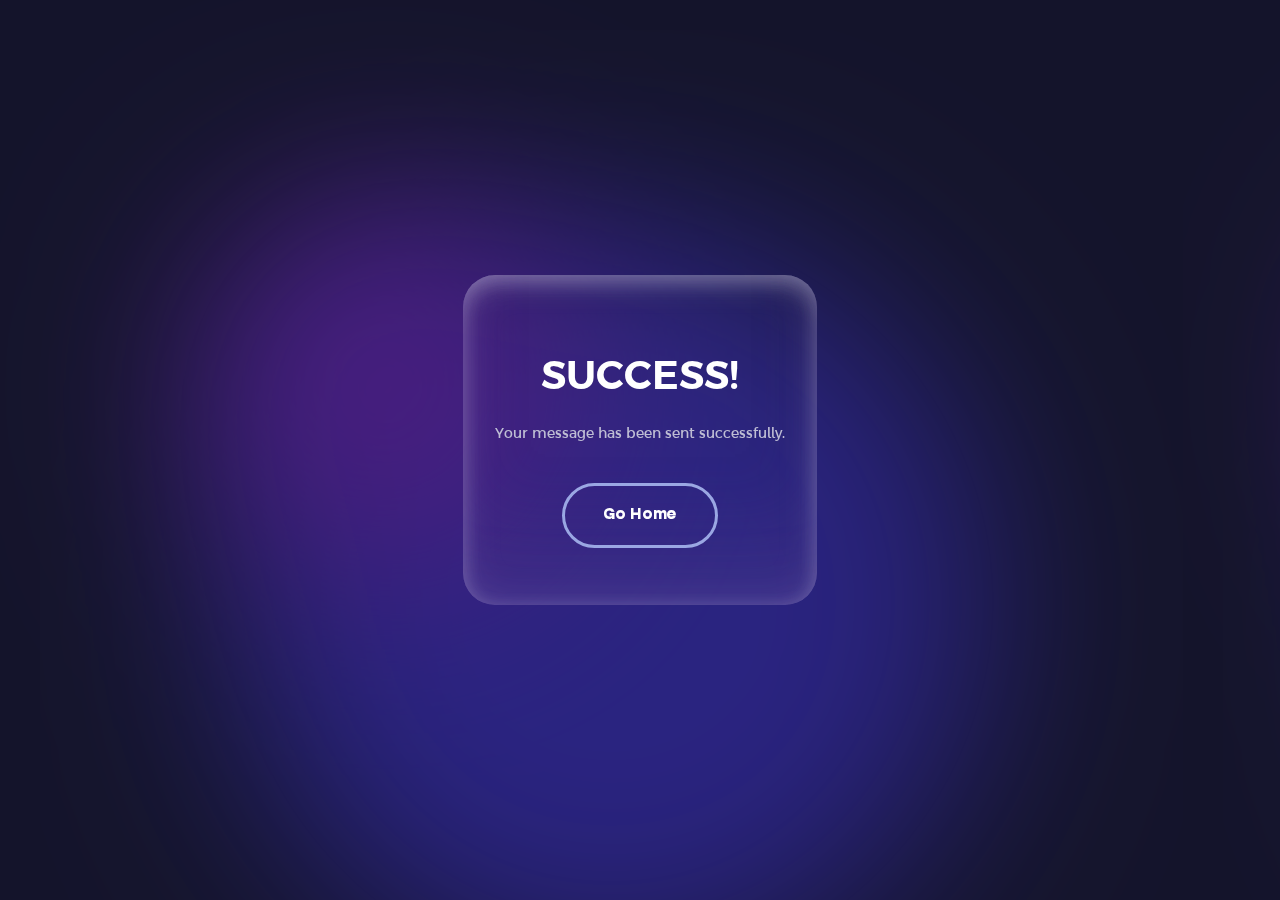
<file: thank-you.html>
<!DOCTYPE html>
<html lang="en">
<head>
    <meta charset="UTF-8">
    <meta name="description" content="Hi! I'm Tofunmi & I make designs that people love to use.">
    <meta name="keywords" content="logo, website and mobile design in Ilorin, Kwara state. Nigeria">
    <meta http-equiv="X-UA-Compatible" content="IE=edge">
    <meta name="viewport" content="width=device-width, initial-scale=1.0">

    <!-- Fonts -->
    <link href="https://fonts.googleapis.com/css2?family=Inconsolata:wght@200;300;400;500;577;600;700;800;900&family=Lato:ital,wght@0,100;0,300;0,400;0,700;0,900;1,100;1,300;1,400;1,700;1,900&family=Open+Sans+Condensed:ital,wght@0,300;0,700;1,300&family=Open+Sans:ital,wght@0,300;0,400;0,600;0,700;0,800;1,300;1,400;1,600;1,700;1,800&family=Oswald:wght@200;300;400;469;500;600;700&family=Roboto:ital,wght@0,100;0,300;0,400;0,500;0,700;0,900;1,100;1,300;1,400;1,500;1,700;1,900&display=swap" rel="stylesheet">

    <!-- Icon -->

    <link rel="shortcut icon" href="images/ke-logo-trans.png" type="image/x-icon">

    <!-- CSS -->
    <link rel="stylesheet" href="css/global-test.css">
    <link rel="stylesheet" href="css/onload-test.css">
    <link rel="stylesheet" href="css/header-footer-test.css">
    <link rel="stylesheet" href="css/404.css">

    <title>SUCCESS</title>

    <!-- Script -->
    <!-- Redirecting User -->
    <script>
        setTimeout(() => {window.location.href="index"}, 10000)
    </script>
</head>
<body>

    <div class="landing">
        <div class="text-box">
            <!-- <h1>SUCCESS!</h1> -->
            <h3>SUCCESS!</h3>
            <p>Your message has been sent successfully.</p>
            <a href="index"><div>Go Home</div></a>
        </div>
    </div>

</body>
</file>
<file: css/global-test.css>
* {
    padding: 0;
    margin: 0;
    overflow-x: hidden;
  }

  /* * p, * h1, * h2, * h3{
    cursor: default;

  } */
  
@font-face {
  font-family: Altone-bold;
  src: url(../fonts/AltoneTrial-Bold.ttf);
}
  
@font-face {
  font-family: Argentum-sans-regular;
  src: url(../fonts/argentum-sans.regular.ttf);
}
  
@font-face {
  font-family: Argentum-sans-semibold;
  src: url(../fonts/argentum-sans.semibold.ttf);
}
  
@font-face {
  font-family: Altone-regular;
  src: url(../fonts/AltoneTrial-Regular.ttf);
}

  
@font-face {
  font-family: Altone-bold-oblique;
  src: url(../fonts/AltoneTrial-BoldOblique.ttf);
}
  
@font-face {
  font-family: Altone-regular-oblique;
  src: url(../fonts/AltoneTrial-RegularOblique.ttf);
}

html{
  scroll-behavior: smooth !important;

}
  
body {
    background: #fff;
    margin: 0;
    padding: 0;
    width: 100vw;
    overflow-x: hidden;
    /* overflow-y: scroll; */
    scrollbar-color: #e6ecf0 white;
    -ms-overflow-style: none; /* IE and Edge */
    scrollbar-width: 5px !important; /* Firefox */

    background-image: url("../images/background.svg");
    background-repeat: repeat;
    background-color: #14142b;
  }

    body::-webkit-scrollbar {
        width: 10px;
    }

    body::-webkit-scrollbar-track {
     background: #e6ecf0;
    }

    body::-webkit-scrollbar-thumb {
        background-color: #34cdff;
        border-radius: 8px;
        border: 3px solid #e6ecf0;
    }

ul {
    list-style: none;
  }
  
  a {
    scroll-behavior: smooth !important;
    text-decoration: none;
  }
</file>
<file: css/onload-test.css>
/* Hide scrollbar for Chrome, Safari and Opera */
body *::-webkit-scrollbar {
    display: none;
  }
  
  body * {
    /* Hide scrollbar for IE, Edge and Firefox */
    -ms-overflow-style: none; /* IE and Edge */
    scrollbar-width: none; /* Firefox */
  }
  
  .onload {
    position: fixed;
    z-index: 800000000000000000000000000000000;
    height: 100vh;
    width: 100vw;
    background-image: url("../images/background.svg");
    background-repeat: repeat;
    background-color: #14142b;
    display: flex;
    align-items: center;
    justify-content: center;
  }

  .onload img{
    width: 500px;
  }
</file>
<file: css/header-footer-test.css>
/* Header */
.fixed-header {
    width: 100vw;
    display: flex;
    flex-flow: row nowrap;
    align-items: center;
    justify-content: space-around;
    background-image: url("../images/background.svg");
    background-repeat: repeat;
    background-color: #14142b;
    position: fixed;
    z-index: 5000;
  }
  
  .fixed-header-name{
    font-family: "Altone-bold";
    font-size: 1.5rem;
    cursor: default;
  }

  .fixed-header-name p{
    color: #060f29;
    color: #9aa7e3;
    color: #fff;
  }

  .fixed-header-name span{
    color: #4a41ff;
    color: #34cdff;
  }

.fixed-header ul {
    display: flex;
  }
  
.fixed-header li {
    font-size: 1.2rem;
    margin: 0 15px;
    display: flex;
    align-items: center;
    justify-content: center;
    /* height: 60px; */
  }
  
.fixed-header a {
    color: #060f29;
    color: #9aa7e3;
    padding-top: 10.5px;
    font-family: "Argentum-sans-regular";
  }
  
.fixed-header i {
    display: block;
    width: 0;
    height: 1.5px;
    background-color: #4a41ff;
    background-color: #34cdff;
    margin-top: 8px;
    transition: 0.3s ease;
  }
  
  .fixed-header a:hover{
    color: #77767b;
    color: #fff;
  }

  .fixed-header a:hover i {
    width: 80%;
  }

  .header-button{
    /* background-color: #34cdff; */
    /* background-color: #060f29; */
    /* border: 2px solid #34cdff; */
    padding: 15px 0;
    /* border-radius: 25px; */
    transition: 0.3s all ease;
    
  }

  .header-button:hover{
    /* background-color: #4a41ff;
    background-color: #060f29;
    background-color: #9aa7e3;
    border-color: #9aa7e3; */
  }

  .header-button:hover a{
    color: white;
    background-color: #29bced;
    border-color: #29bced;
  }
  .header-button a{
    height: 100%;
    width: 100%;
    transition: 0.3s all ease;
    /* font-family: "Altone-regular"; */
    /* padding: 5px; */
    color:#fff;
    border-radius: 25px;
    padding: 5px 10px;
    border: 2px solid #34cdff;
  }
    
.fixed-logo {
    font-size: 2rem;
    font-family: "Oswald", sans-serif;
    display: flex;
    align-items: center;
    justify-content: start;
    flex-flow: nowrap;
    white-space: nowrap;
    position: relative;
    overflow: hidden;
    height: 50px;
  }

  .fixed-logo-img-box{
    height: 99px;
    width: 90px;
    position: relative;
    overflow: hidden;
  }

  .fixed-logo img{
    position: absolute;
    top: 11px;
    height: 70px;
    /* background-color: #34cdff; */
  }

  .fixed-logo a{
    display: flex;
    flex-flow: row wrap;
    align-items: center;
    justify-content: center;
    color: black;

  }

  .fixed-logo-text{
    display: flex;
    flex-flow: row;
  }

  .fixed-logo p{
    flex: 1;
  }
  
.fixed-logo span {
    margin-left: 0.5rem;
    font-size: 0.9rem;
    display: flex;
    align-items: flex-start;
    justify-content: center;
    color: #4a41ff;
  }

  .fixed-menu-bar {
    display: none;
  }

  
/* Side bar */

.fixed-side-bar {
  z-index: 9000000000000000000000000;
    width: 100vw;
    height: 100vh;
    top: 0;
    position: fixed;
    overflow-x: hidden;
    overflow-y: scroll;
    visibility: hidden;
    font-family: "Argentum-sans-regular", sans-serif;
    opacity: 0;
    z-index: 1000000;
    display: flex;
    flex-flow: row nowrap;
  }

  .visible{
    width: 100px;
    background-image: url("../images/background.svg");
    background-repeat: repeat;
    background-color: #14142b;
  }

  .blur{
    flex: 1;
    background-color: #060f29;
    opacity: 0.6;
  }
  
/* Hide scrollbar for Chrome, Safari and Opera */
.fixed-side-bar::-webkit-scrollbar {
    display: none;
  }  

/* Hide scrollbar for IE, Edge and Firefox */
.fixed-side-bar {
    -ms-overflow-style: none; /* IE and Edge */
    scrollbar-width: none; /* Firefox */
  }
  
.fixed-side-bar .fixed-sidebar-logo {
    width: 100%;
    display: flex;
    flex-flow: row nowrap;
    align-items: center;
    justify-content: center;
    margin: 8px 0;
    visibility: hidden;
    font-family: "Altone-bold";
  }
  
  .fixed-side-bar-text-box{
    display: flex;
    flex-flow: row;
    color: #fff;
    font-size: 25px;
    padding-top: 30px;
    align-items: center;
    justify-content: center;

  }

  .fixed-side-bar-text-box span{
    color: #34cdff;
  }

.fixed-side-bar nav {
    width: 100%;
    padding: 50px 0;
    display: flex;
    align-items: center;
    justify-content: center;
  }
  
.fixed-side-bar ul {
    height: 100%;
    width: 90%;
    border-radius: 5px;
  }

.fixed-side-bar li {
    line-height: 60px;
    font-size: 18px;
    letter-spacing: 2px;
    margin: 15px 15px;
    display: block;
    overflow: hidden;
    position: relative;
    border-radius: 5px;
    cursor: pointer;
  }

  .fixed-side-bar li:hover span {
    background: #fff;
    border-color: white;
    color: #060f29;
    transform: scale(0.99);
    border-color: white !important;
  }

  .fixed-side-bar li:hover span a, .fixed-side-bar li:hover span .ion-icon{
    font-weight: 600 !important;
    color: #060f29;
    
  }

.fixed-side-bar nav span {
  transition: 0.5s all ease;
    color: white;
    display: flex;
    align-items: center;
    justify-content: space-between;
    padding: 0 19px;
    text-align: center;
    height: 60px;
    border-radius: 50px;
    min-width: 45px;
    margin-right: auto;
    margin-left: auto;
  }
  
.fixed-side-bar a {
    color: white;
    display: flex;
    flex: 1;
    align-items: center;
    justify-content: center;
    text-align: center;
    height: 60px;
    border-radius: 5px;
    min-width: 45px;
    max-width: 100%;
    display: none;
  }

.fixed-side-bar .ion-icon {
    margin-right: 5px;
  }

  
  /* Footer */

  .footer{
    background-color: #14142b;
    display: flex;
    align-items: center;
    justify-content: center;
    flex-flow: column;
    width: 100%;
    padding: 10px 0;
    border-top: 1px solid #4e4b66
  }

  .footer-top{
    display: flex;
    align-items: center;
    justify-content: center;
    flex-flow: row wrap;
    /* background: #2b2b2b; */
    width: 80%;
  }

  .footer-top div{
    /* flex: 0.5; */
    margin: 20px 0;
    width: 20%;
    min-width: 300px;
  }

  .footer-logo{
    display: flex;
    align-items: center;
    overflow: hidden;
    height: 90px;

  }

  .footer-links{
    display: flex;
    align-items: center;
    justify-content: center;
    width: 50%;
    padding: 20px 0;
    flex: 1;
  }

  .footer-links ul{
    display: flex;
    align-items: center;
    justify-content: center;
    width: 100%;
    flex-flow: row wrap;
  }

  .footer-links li{
    margin: 0 3%;
  }

  .footer-links a {
    color: white;
    font-family: "Argentum-sans-regular";
  }

  .footer img{
    width: 80%;
  }

  .footer-socials{
    display: flex;
    align-items: center;
    justify-content: center;
    font-size: 1.2rem;
    /* background-color: wheat; */

  }

  .footer-socials i{
    color: white;
    margin: 0 20px;
  }

  .footer-bottom{
    display: flex;
    align-items: center;
    justify-content: center;
    width: 70%;
    padding: 25px 0 20px 0;
    font-size: 0.8rem;
    color: #bebdd4;
    font-family: "Oswald";
    font-family: "Inconsolata";
    border-top: 1px solid #4e4b66;
    letter-spacing: 0.1rem;
    line-height: 1.05rem;
    font-weight: 700;
    text-align: center;

  }

  .footer-bottom a{
    text-decoration: underline;
    color: white;
    /* font-family: "Inconsolata"; */
    /* font-family: "Oswald"; */

  }

  
@media only screen and (max-width: 900px) {
.footer-top{
  flex-flow: column;
}

.footer-logo{
  justify-content: center;
}

.footer-links{
  margin-top: 0px !important;
  width: 80% !important;
}
}

@media only screen and (max-width: 890px) {
    /* Header */
    .fixed-header {
      width: 100vw;
      justify-content: space-between;
    }

    .fixed-header-name{
      display: none;
    }
  
    .fixed-logo {
      position: relative;
      left: 5%;
    }
  
    .fixed-menu-bar {
      display: block;
      font-size: 2rem;
      /* padding: 10px 0; */
      position: relative;
      right: 5%;
      top: 7px;
      color: #34cdff;
    }
  
    .links {
      display: none;
    }
  
    /* side bar */
    .fixed-side-bar {
      opacity: 1;
    }
  }
      
  @media only screen and (max-width: 650px) {   
  .footer-links ul{
    flex-flow: column;
  }

  .footer-links li{
    margin: 5% 0;
  }

  }
</file>
<file: css/404.css>
.landing{
    height: 200px;
    color: white;
    transform: translate3d(0px, 0px, 0px) scale3d(1, 1, 1) rotateX(0deg) rotateY(0deg) rotateZ(0deg) skew(0deg, 0deg);
    opacity: 1;
    transform-style: preserve-3d;

    flex: 1;
    min-height: 700px;
    padding: 129px 24px 60px;
    display: flex;
    justify-content: center;
    align-items: center;
    padding: 90px 20px;

    
}

.text-box{
    background-color: rgba(255, 255, 255, 0.01);
    box-shadow: inset 0 39px 56px -56px rgb(255 255 255 / 25%), inset 0 7px 21px 0 rgb(255 255 255 / 20%), inset 0 -82px 68px 0 rgb(96 68 144 / 18%), inset 0 -98px 100px -108px rgb(202 172 255 / 10%), inset 0 4px 18px 0 rgb(154 146 210 / 15%), inset 0 1px 40px 0 rgb(227 222 255 / 15%);
    width: max-content;
    display: flex;
    justify-content: center;
    align-items: center;
    flex-flow: column;
    padding: 57px 32px;
    border-radius: 32px;
    font-family: "Argentum-sans-semibold";
    text-align: center;
}

.text-box h1{
    font-size: 8.5rem;
    margin: 20px 0 0;
}

.text-box h3{
    font-size: 2.5rem;
    margin: 20px 0;
}

.text-box p{
    font-family: "Argentum-sans-regular";
    color: #bebdd4;
    font-size: 0.9rem;
    line-height: 1.9rem;
}

.text-box a{
    overflow: visible;
}

.text-box a div{
    margin: 35px 0 0;
    /* background-color: #14142b; */
    padding: 20px 38px;
    border-radius: 200px;
    border: 3px solid #9aa7e3;
    color: white;
    transition: 0.5s all ease;
    font-family: "Altone-bold";
}

.text-box a div:hover{
    background-color: white;
    border-color: white;
    color: #14142b;
    box-shadow: 0px 0px 8px 0px #fff;
}
</file>
